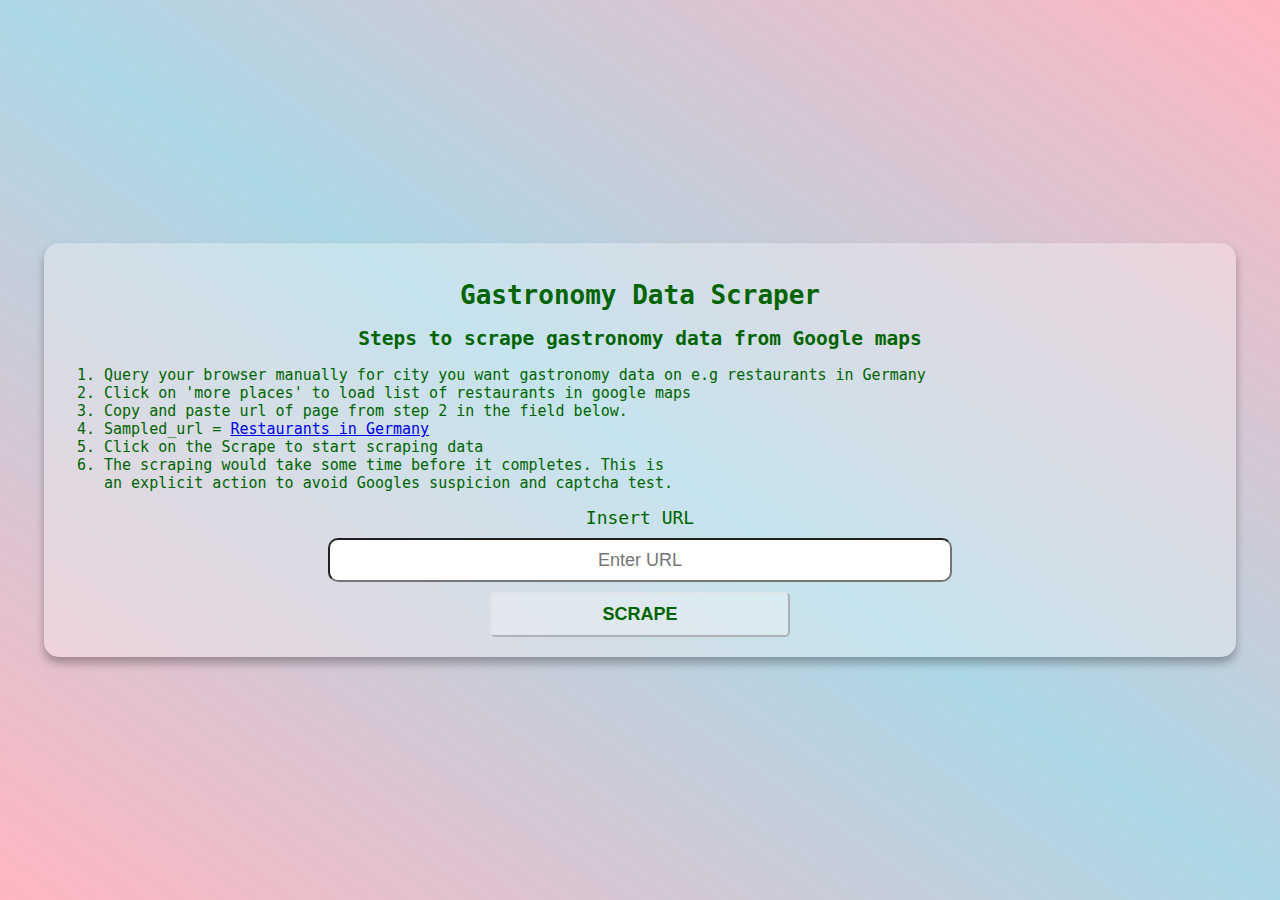
<file: templates/index.html>
<!DOCTYPE html>
<html lang="en">
    <head>
        <meta charset="UTF-8">
        <meta name="viewport" content="width=device-width, initial-scale=1.0">
        <link rel="stylesheet" href="../static/style.css">
        <title>Gastronomy Data</title>
    </head>
    <body>
        <div class="container">
            <h1 class="header">Gastronomy Data Scraper</h1>
            <div class="instructions">
                <h2>Steps to scrape gastronomy data from Google maps</h2>
                <ol>
                    <li>Query your browser manually for city you want gastronomy data on e.g restaurants in Germany</li>
                    <li>Click on 'more places' to load list of restaurants in google maps</li>
                    <li>Copy and paste url of page from step 2 in the field below.</li>
                    <li>
                        Sampled_url = 
                        <a href="https://www.google.com/search?client=firefox-b-d&sca_esv=594603375&tbs=lrf:!1m4!1u3!2m2!3m1!1e1!1m4!1u5!2m2!5m1!1sgcid_3german_1restaurant!1m4!1u5!2m2!5m1!1sgcid_3indian_1restaurant!1m4!1u2!2m2!2m1!1e1!1m4!1u1!2m2!1m1!1e1!1m4!1u1!2m2!1m1!1e2!2m1!1e2!2m1!1e5!2m1!1e1!2m1!1e3!3sIAEqAkRF,lf:1,lf_ui:9&tbm=lcl&sxsrf=AM9HkKnqdXFj_FVNzgEjVYXigqgBUOtXnw:1703948168668&q=restaurants%20in%20germany&rflfq=1&num=10&sa=X&ved=2ahUKEwinmbzKtbeDAxWfS0EAHQLRDoEQjGp6BAgXEAE&biw=1525&bih=760&dpr=0.9&rlst=f#rlfi=hd:;si:;mv:[[52.809863099999994,14.150356],[47.8622162,6.5175032]];tbs:lrf:!1m4!1u3!2m2!3m1!1e1!1m4!1u5!2m2!5m1!1sgcid_3german_1restaurant!1m4!1u5!2m2!5m1!1sgcid_3indian_1restaurant!1m4!1u2!2m2!2m1!1e1!1m4!1u1!2m2!1m1!1e1!1m4!1u1!2m2!1m1!1e2!2m1!1e2!2m1!1e5!2m1!1e1!2m1!1e3!3sIAEqAkRF,lf:1,lf_ui:9" class="sample" target="_blank">Restaurants in Germany</a>
                    </li>
                    <li>Click on the Scrape to start scraping data</li>
                    <li>The scraping would take some time before it completes. This is an explicit action to avoid Googles suspicion and captcha test.</li>
                </ol>
            </div>
            <!-- <div class="action"> -->
            <form method="GET" action="/data-via-url" class="action">
                <label for="url">Insert URL</label>
                <input type="text", class="url" name="url", id="url" placeholder="Enter URL">
                <button type="submit" onclick="window.location.href='/data-via-url'" class="btn" id="btn">Scrape</button>
                <!--   -->
            </form>
            <!-- </div> -->
        </div>
    </body>
</html>
</file>
<file: static/style.css>
body{
    margin: 0;
    background-image: linear-gradient(to left bottom, lightpink, lightblue, lightpink);
    min-height: 100vh;
    display: flex;
    justify-content: center;
    align-items: center;
    font-family: monospace;
}

.container{
    background-color: rgba(255, 255, 255, .3);
    padding: 20px;
    box-shadow: 0 6px 10px rgba(0, 0, 0, .3);
    border-radius: 15px;
    max-width: 90%;
    text-align: center;
    color: darkgreen;
}

.heading{
    font-size: 35px;
    font-weight: 200;
    font-family: Impact, Haettenschweiler, 'Arial Narrow Bold', sans-serif;
    text-shadow: 5px 5px 2px rgba(0, 0, 0, .3);
    letter-spacing: 2px;
}

.insert{
    font-size: 25px;
    font-weight: 500;
    margin-block: 0.67em;
    /* margin-block: 20px 40px; */
}

.instructions ol{
    text-align: left;
    text-wrap: balance;
    word-wrap: break-word;
    font-size: 15px;
}

.btn{
    font-size: 18px;
    font-weight: 700;
    border-radius: 5px;
    cursor: pointer;
    padding: 10px;
    background-color: rgba(255, 255, 255, .3);
    border-color: rgba(225, 225, 225, .6);
    text-transform: uppercase;
    width: 300px;
    color: darkgreen;
}

.btn:hover{
    background-color: rgba(255, 255, 255, .5);
    box-shadow: 0 4px 4px rgba(0, 0, 0, .3);
    transition: all 300ms ease;
}

label{
    font-size: 18px;
}

input.url{
    text-align: center;
    width: 600px;
    height: 30px;
    padding: 5px 10px;
    border-radius: 10px;
    font-size: 18px;
}

input.url:focus{
    outline: rgb(31, 131, 31);
    color: darkgreen;
}

.action{
    display:flex;
    flex-direction: column;
    gap: 10px;
    align-items: center;
    justify-content: center;
    text-align: center;
    margin-inline: auto;
    margin-block-start: 12px;
}



.result{
    width: 100%;
    overflow-y: scroll;
}

table, th, td{
    border: 1px solid;
    border-radius: 10px;
}

th{
    font-size: 15px;
}

td{
    text-align: left;
    overflow: hidden;
}

th, td{
    padding: 5px;
    background-color: whitesmoke;
    vertical-align: middle;
    word-wrap: break-word;
}
</file>
